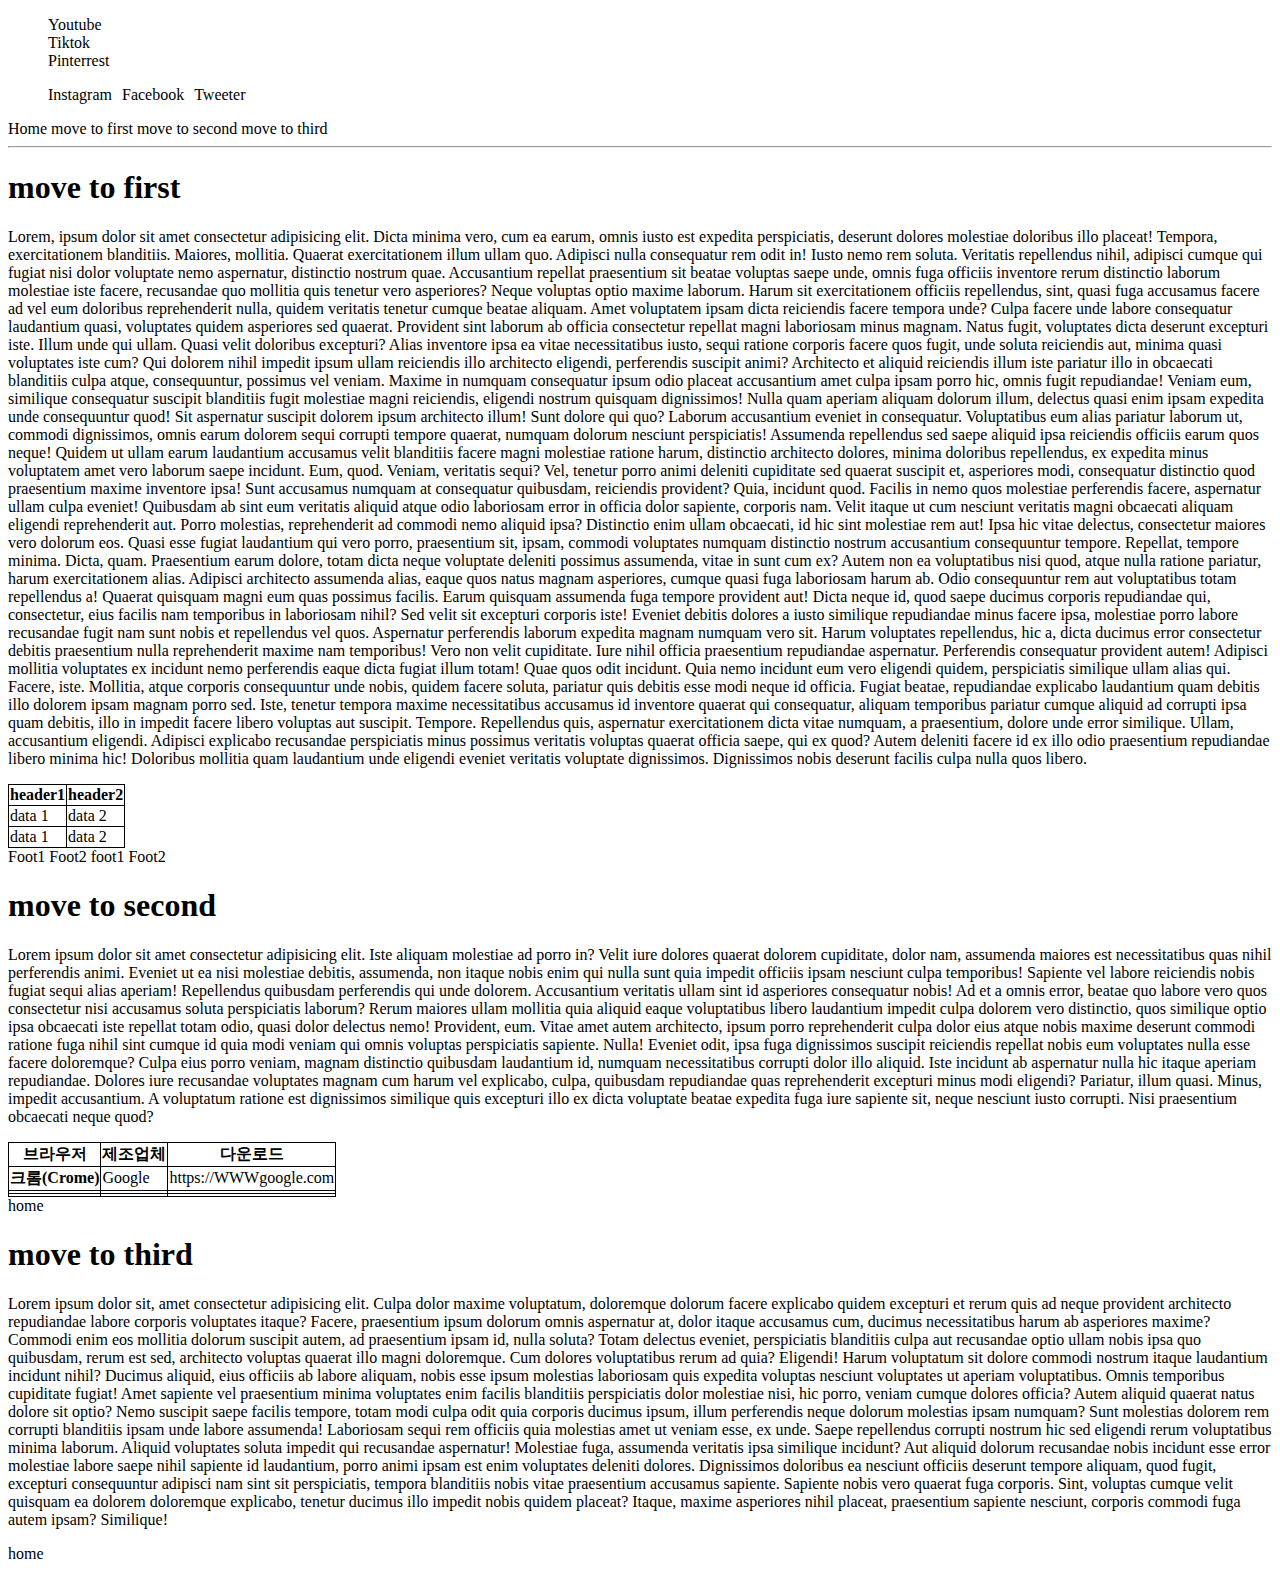
<file: 241017/index.html>
<!DOCTYPE html>
<html lang="ko">
<head>
  <meta charset="UTF-8">
  <meta name="viewport" content="width=device-width, initial-scale=1.0">
  <link rel="stylesheet" href="./style.css" />
   <title>Document</title>
</head>
<body>
  <!-- <h1>여기가 문서의 타이틀입니다.</h1>
  <hr />
  <p>Lorem ipsum dolor sit, amet consectetur adipisicing elit.<br />
    Reprehenderit animi rerum magnam minima culpa aperiam voluptates aut, architecto incidunt, atque hic molestiae suscipit, et minus asperiores recusandae ullam quod odio.
  Repudiandae deserunt iure consectetur modi et exercitationem veritatis qui, minima adipisci quibusdam consequatur dolor neque cumque culpa voluptate tempora eos! Distinctio expedita quia est, tempora deleniti sequi neque numquam omnis.
  Ipsam modi, suscipit accusamus neque inventore sunt? Sapiente saepe corporis ducimus nulla molestiae, perferendis, unde similique, iste ab magnam dolorum exercitationem voluptatibus? Aut commodi doloribus nulla, dolor laboriosam placeat nobis?</p>
  <hr />
  <a href="https://www.naver.com/" target="_blank">네이버 홈페이지에 바로가기</a> -->
  <ol>
    <li>Youtube</li>
    <li>Tiktok</li>
    <li>Pinterrest</li>
  </ol>
  <ul>
    <li>Instagram</li>
    <li>Facebook</li>
    <li>Tweeter</li>
  </ul>
  <span id="home">Home</span>
  <a href="#first">move to first</a>
  <a href="#second">move to second</a>
  <a href="#third">move to third</a>
  <hr />
  <h1 id="first">move to first</h1>
  <p>
    Lorem, ipsum dolor sit amet consectetur adipisicing elit. Dicta minima vero, cum ea earum, omnis iusto est expedita perspiciatis, deserunt dolores molestiae doloribus illo placeat! Tempora, exercitationem blanditiis. Maiores, mollitia.
    Quaerat exercitationem illum ullam quo. Adipisci nulla consequatur rem odit in! Iusto nemo rem soluta. Veritatis repellendus nihil, adipisci cumque qui fugiat nisi dolor voluptate nemo aspernatur, distinctio nostrum quae.
    Accusantium repellat praesentium sit beatae voluptas saepe unde, omnis fuga officiis inventore rerum distinctio laborum molestiae iste facere, recusandae quo mollitia quis tenetur vero asperiores? Neque voluptas optio maxime laborum.
    Harum sit exercitationem officiis repellendus, sint, quasi fuga accusamus facere ad vel eum doloribus reprehenderit nulla, quidem veritatis tenetur cumque beatae aliquam. Amet voluptatem ipsam dicta reiciendis facere tempora unde?
    Culpa facere unde labore consequatur laudantium quasi, voluptates quidem asperiores sed quaerat. Provident sint laborum ab officia consectetur repellat magni laboriosam minus magnam. Natus fugit, voluptates dicta deserunt excepturi iste.
    Illum unde qui ullam. Quasi velit doloribus excepturi? Alias inventore ipsa ea vitae necessitatibus iusto, sequi ratione corporis facere quos fugit, unde soluta reiciendis aut, minima quasi voluptates iste cum?
    Qui dolorem nihil impedit ipsum ullam reiciendis illo architecto eligendi, perferendis suscipit animi? Architecto et aliquid reiciendis illum iste pariatur illo in obcaecati blanditiis culpa atque, consequuntur, possimus vel veniam.
    Maxime in numquam consequatur ipsum odio placeat accusantium amet culpa ipsam porro hic, omnis fugit repudiandae! Veniam eum, similique consequatur suscipit blanditiis fugit molestiae magni reiciendis, eligendi nostrum quisquam dignissimos!
    Nulla quam aperiam aliquam dolorum illum, delectus quasi enim ipsam expedita unde consequuntur quod! Sit aspernatur suscipit dolorem ipsum architecto illum! Sunt dolore qui quo? Laborum accusantium eveniet in consequatur.
    Voluptatibus eum alias pariatur laborum ut, commodi dignissimos, omnis earum dolorem sequi corrupti tempore quaerat, numquam dolorum nesciunt perspiciatis! Assumenda repellendus sed saepe aliquid ipsa reiciendis officiis earum quos neque!
    Quidem ut ullam earum laudantium accusamus velit blanditiis facere magni molestiae ratione harum, distinctio architecto dolores, minima doloribus repellendus, ex expedita minus voluptatem amet vero laborum saepe incidunt. Eum, quod.
    Veniam, veritatis sequi? Vel, tenetur porro animi deleniti cupiditate sed quaerat suscipit et, asperiores modi, consequatur distinctio quod praesentium maxime inventore ipsa! Sunt accusamus numquam at consequatur quibusdam, reiciendis provident?
    Quia, incidunt quod. Facilis in nemo quos molestiae perferendis facere, aspernatur ullam culpa eveniet! Quibusdam ab sint eum veritatis aliquid atque odio laboriosam error in officia dolor sapiente, corporis nam.
    Velit itaque ut cum nesciunt veritatis magni obcaecati aliquam eligendi reprehenderit aut. Porro molestias, reprehenderit ad commodi nemo aliquid ipsa? Distinctio enim ullam obcaecati, id hic sint molestiae rem aut!
    Ipsa hic vitae delectus, consectetur maiores vero dolorum eos. Quasi esse fugiat laudantium qui vero porro, praesentium sit, ipsam, commodi voluptates numquam distinctio nostrum accusantium consequuntur tempore. Repellat, tempore minima.
    Dicta, quam. Praesentium earum dolore, totam dicta neque voluptate deleniti possimus assumenda, vitae in sunt cum ex? Autem non ea voluptatibus nisi quod, atque nulla ratione pariatur, harum exercitationem alias.
    Adipisci architecto assumenda alias, eaque quos natus magnam asperiores, cumque quasi fuga laboriosam harum ab. Odio consequuntur rem aut voluptatibus totam repellendus a! Quaerat quisquam magni eum quas possimus facilis.
    Earum quisquam assumenda fuga tempore provident aut! Dicta neque id, quod saepe ducimus corporis repudiandae qui, consectetur, eius facilis nam temporibus in laboriosam nihil? Sed velit sit excepturi corporis iste!
    Eveniet debitis dolores a iusto similique repudiandae minus facere ipsa, molestiae porro labore recusandae fugit nam sunt nobis et repellendus vel quos. Aspernatur perferendis laborum expedita magnam numquam vero sit.
    Harum voluptates repellendus, hic a, dicta ducimus error consectetur debitis praesentium nulla reprehenderit maxime nam temporibus! Vero non velit cupiditate. Iure nihil officia praesentium repudiandae aspernatur. Perferendis consequatur provident autem!
    Adipisci mollitia voluptates ex incidunt nemo perferendis eaque dicta fugiat illum totam! Quae quos odit incidunt. Quia nemo incidunt eum vero eligendi quidem, perspiciatis similique ullam alias qui. Facere, iste.
    Mollitia, atque corporis consequuntur unde nobis, quidem facere soluta, pariatur quis debitis esse modi neque id officia. Fugiat beatae, repudiandae explicabo laudantium quam debitis illo dolorem ipsam magnam porro sed.
    Iste, tenetur tempora maxime necessitatibus accusamus id inventore quaerat qui consequatur, aliquam temporibus pariatur cumque aliquid ad corrupti ipsa quam debitis, illo in impedit facere libero voluptas aut suscipit. Tempore.
    Repellendus quis, aspernatur exercitationem dicta vitae numquam, a praesentium, dolore unde error similique. Ullam, accusantium eligendi. Adipisci explicabo recusandae perspiciatis minus possimus veritatis voluptas quaerat officia saepe, qui ex quod?
    Autem deleniti facere id ex illo odio praesentium repudiandae libero minima hic! Doloribus mollitia quam laudantium unde eligendi eveniet veritatis voluptate dignissimos. Dignissimos nobis deserunt facilis culpa nulla quos libero.
  </p>
  <table>
    <tr>
      <th>header1</th>
      <th>header2</th>
    </tr>
    <tr>
      <td>data 1</td>
      <td>data 2</td>
    </tr>
    <tr>
      <td>data 1</td>
      <td>data 2</td>
    </tr>
  </table>
  <tfoot>
    <tr>
      <td>Foot1</td>
      <td>Foot2</td>
    </tr>
    <tr>
      <td>foot1</td>
      <td>Foot2</td>
    </tr>
  </tfoot>
  <h1 id="second">move to second</h1>
  <p>
   Lorem ipsum dolor sit amet consectetur adipisicing elit. Iste aliquam molestiae ad porro in? Velit iure dolores quaerat dolorem cupiditate, dolor nam, assumenda maiores est necessitatibus quas nihil perferendis animi.
   Eveniet ut ea nisi molestiae debitis, assumenda, non itaque nobis enim qui nulla sunt quia impedit officiis ipsam nesciunt culpa temporibus! Sapiente vel labore reiciendis nobis fugiat sequi alias aperiam!
   Repellendus quibusdam perferendis qui unde dolorem. Accusantium veritatis ullam sint id asperiores consequatur nobis! Ad et a omnis error, beatae quo labore vero quos consectetur nisi accusamus soluta perspiciatis laborum?
   Rerum maiores ullam mollitia quia aliquid eaque voluptatibus libero laudantium impedit culpa dolorem vero distinctio, quos similique optio ipsa obcaecati iste repellat totam odio, quasi dolor delectus nemo! Provident, eum.
   Vitae amet autem architecto, ipsum porro reprehenderit culpa dolor eius atque nobis maxime deserunt commodi ratione fuga nihil sint cumque id quia modi veniam qui omnis voluptas perspiciatis sapiente. Nulla!
   Eveniet odit, ipsa fuga dignissimos suscipit reiciendis repellat nobis eum voluptates nulla esse facere doloremque? Culpa eius porro veniam, magnam distinctio quibusdam laudantium id, numquam necessitatibus corrupti dolor illo aliquid.
   Iste incidunt ab aspernatur nulla hic itaque aperiam repudiandae. Dolores iure recusandae voluptates magnam cum harum vel explicabo, culpa, quibusdam repudiandae quas reprehenderit excepturi minus modi eligendi? Pariatur, illum quasi.
   Minus, impedit accusantium. A voluptatum ratione est dignissimos similique quis excepturi illo ex dicta voluptate beatae expedita fuga iure sapiente sit, neque nesciunt iusto corrupti. Nisi praesentium obcaecati neque quod?
  </p>
  <table>
    <tr>
      <th>브라우저</th>
      <th>제조업체</th>
      <th>다운로드</th>
    </tr>
    <tr>
      <th>크롬(Crome)</th>
      <td>Google</td>
      <td><a>https://WWWgoogle.com</a></td>
    </tr>
    <tr>
      <td></td>
      <td></td>
      <td></td>
    </tr>
    <tr>
      <td></td>
      <td></td>
      <td></td>
    </tr>
  </table>
  <a href="#home">home</a>
  <h1 id="third">move to third</h1>
  <p>
    Lorem ipsum dolor sit, amet consectetur adipisicing elit. Culpa dolor maxime voluptatum, doloremque dolorum facere explicabo quidem excepturi et rerum quis ad neque provident architecto repudiandae labore corporis voluptates itaque?
    Facere, praesentium ipsum dolorum omnis aspernatur at, dolor itaque accusamus cum, ducimus necessitatibus harum ab asperiores maxime? Commodi enim eos mollitia dolorum suscipit autem, ad praesentium ipsam id, nulla soluta?
    Totam delectus eveniet, perspiciatis blanditiis culpa aut recusandae optio ullam nobis ipsa quo quibusdam, rerum est sed, architecto voluptas quaerat illo magni doloremque. Cum dolores voluptatibus rerum ad quia? Eligendi!
    Harum voluptatum sit dolore commodi nostrum itaque laudantium incidunt nihil? Ducimus aliquid, eius officiis ab labore aliquam, nobis esse ipsum molestias laboriosam quis expedita voluptas nesciunt voluptates ut aperiam voluptatibus.
    Omnis temporibus cupiditate fugiat! Amet sapiente vel praesentium minima voluptates enim facilis blanditiis perspiciatis dolor molestiae nisi, hic porro, veniam cumque dolores officia? Autem aliquid quaerat natus dolore sit optio?
    Nemo suscipit saepe facilis tempore, totam modi culpa odit quia corporis ducimus ipsum, illum perferendis neque dolorum molestias ipsam numquam? Sunt molestias dolorem rem corrupti blanditiis ipsam unde labore assumenda!
    Laboriosam sequi rem officiis quia molestias amet ut veniam esse, ex unde. Saepe repellendus corrupti nostrum hic sed eligendi rerum voluptatibus minima laborum. Aliquid voluptates soluta impedit qui recusandae aspernatur!
    Molestiae fuga, assumenda veritatis ipsa similique incidunt? Aut aliquid dolorum recusandae nobis incidunt esse error molestiae labore saepe nihil sapiente id laudantium, porro animi ipsam est enim voluptates deleniti dolores.
    Dignissimos doloribus ea nesciunt officiis deserunt tempore aliquam, quod fugit, excepturi consequuntur adipisci nam sint sit perspiciatis, tempora blanditiis nobis vitae praesentium accusamus sapiente. Sapiente nobis vero quaerat fuga corporis.
    Sint, voluptas cumque velit quisquam ea dolorem doloremque explicabo, tenetur ducimus illo impedit nobis quidem placeat? Itaque, maxime asperiores nihil placeat, praesentium sapiente nesciunt, corporis commodi fuga autem ipsam? Similique!
  </p>
  <a href="#home">home</a>
</body>
</html>
</file>
<file: 241017/style.css>
a {
  text-decoration : none;
  color: inherit; 
}

ul,li {
  list-style: none;
}

ul {
  display: flex;
  gap: 10px;
}

table,
th,
td {
  border: 1px solid #000;
  border-collapse: collapse;
}
</file>
